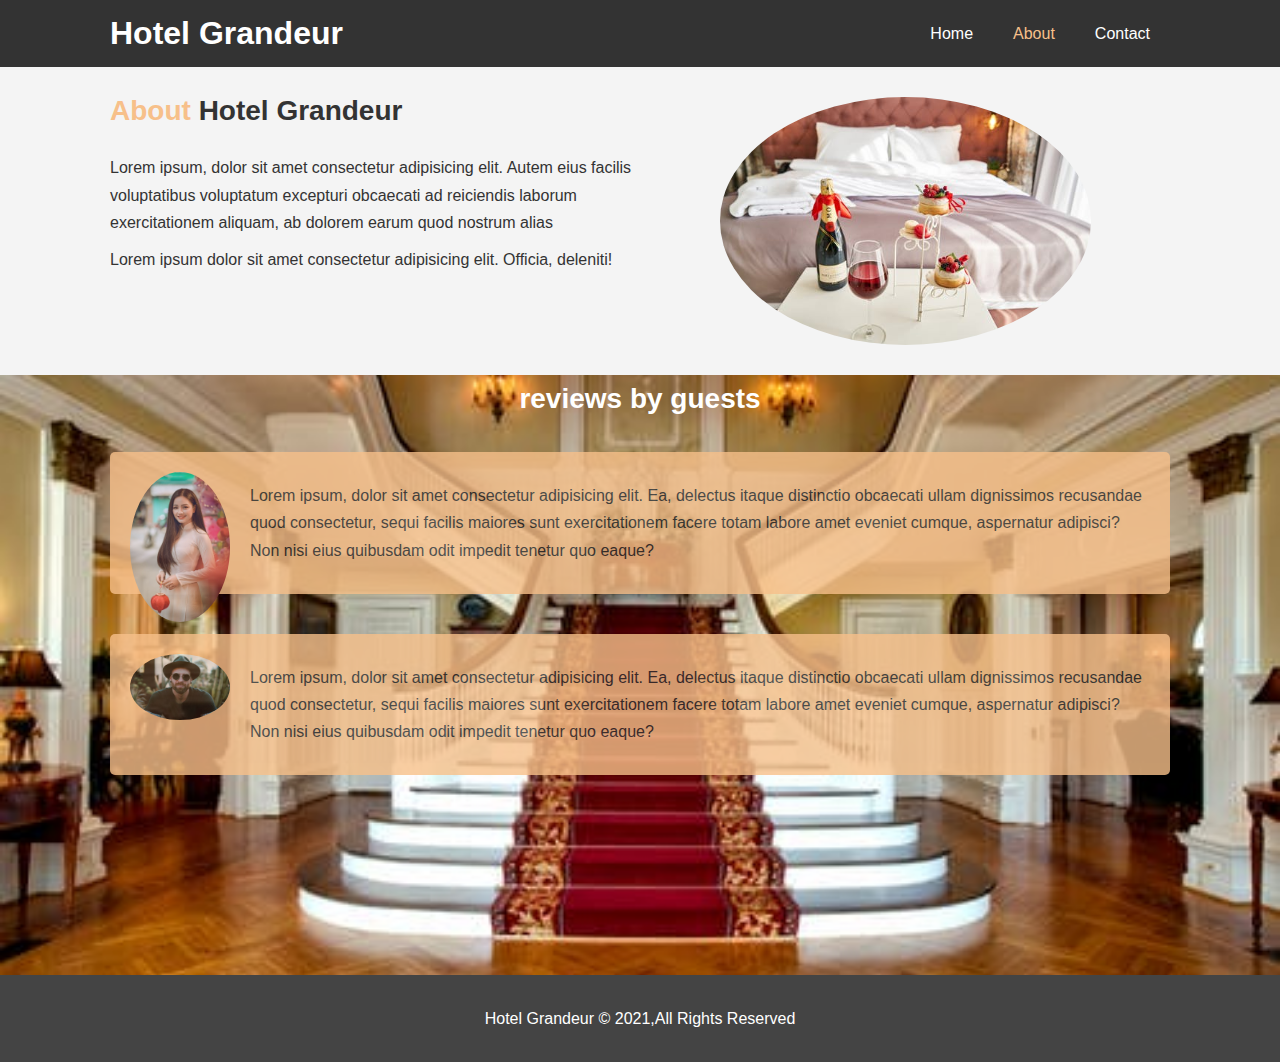
<file: about.html>
<!DOCTYPE html>
<html lang="en">
<head>
    <meta charset="UTF-8">
    <meta http-equiv="X-UA-Compatible" content="IE=edge">
    <meta name="viewport" content="width=device-width, initial-scale=1.0">
    <title>HOTEL GRANDEUR |About</title>
    <meta name="description" content="welcome to the most extraordinary hotel in Lucknow">
    <meta name="keywords" content="hotel,lucknow hotel,gomtinagar hotel">
    <link rel="stylesheet" href="css/style.css"
</head>
<body>
    <header>
        <nav id="navbar">
            <div class="container">
    <h1 class="logo"><a href="index.html"> Hotel Grandeur</a></h1>
        <ul>
        <li><a href="index.html">Home</a></li>
        <li><a class= "current" href="about.html">About</a></li>
        <li><a href="contact.html">Contact</a></li>
        </ul>
    </div>
        </nav>
       </header>
       <section id="about-info" class="bg-light py-3">
           <div class="container">
            <div class="info-left">
             <h1 class="l-heading"><span class="text-primary">About</span> Hotel Grandeur</h1>
             <p>Lorem ipsum, dolor sit amet consectetur adipisicing elit. Autem eius facilis voluptatibus voluptatum excepturi obcaecati ad reiciendis laborum exercitationem aliquam, ab dolorem earum quod nostrum alias </p>
             <p>Lorem ipsum dolor sit amet consectetur adipisicing elit. Officia, deleniti!</p>
            </div>
            <div class="info-right">
            <img src="./img/hotel-room.jpeg" alt="Hotel">
            </div>   
           </div>
       </section>
       <div class="clr"></div>
       <section id="testimonials" class= "py-3"><div class="container">
           <h2 class="l-heading">reviews by guests</h2>
           <div class="testimonial bg-primary">
               <img src="./img/girl.jpeg" alt="Rita Bhasin">
               <p>Lorem ipsum, dolor sit amet consectetur adipisicing elit. Ea, delectus itaque distinctio obcaecati ullam dignissimos recusandae quod consectetur, sequi facilis maiores sunt exercitationem facere totam labore amet eveniet cumque, aspernatur adipisci? Non nisi eius quibusdam odit impedit tenetur quo eaque?</p>
           </div>
           <div class="testimonial bg-primary">
            <img src="./img/man.jpeg" alt="Ravi Bhasin">
            <p>Lorem ipsum, dolor sit amet consectetur adipisicing elit. Ea, delectus itaque distinctio obcaecati ullam dignissimos recusandae quod consectetur, sequi facilis maiores sunt exercitationem facere totam labore amet eveniet cumque, aspernatur adipisci? Non nisi eius quibusdam odit impedit tenetur quo eaque?</p>
        </div>
       </div>
    </section>
       
    <footer id="main-footer">
     <p>Hotel Grandeur &copy; 2021,All Rights Reserved</p>  
    </footer>
</body>
</html>
</file>
<file: css/style.css>
/* reset */
* {
    margin:0;
    padding:0;
    box-sizing: border-box;
}
/* utility classes */
.container {
    margin:auto;
    max-width: 1100px;
    overflow:auto;
    padding:0 20px;
}
.text-primary{
    color:#f7c08a;

}
.lead {
  font-size: 20px;
}
.btn {
    display:inline-block;
    font-size:18px;
    color: white;
    padding: 13px 20px;
    border:none;
    cursor:pointer;
}
.btn:hover {
    background:#f7c08a;
    color:#333;

}
.btn:light{
    background:#f7c08a ;
    color:#333;
}
.bg-dark {
    background:#333;
    color:#f4f4f4;
}
.bg-light {
    background:#f4f4f4;
    color:#333;
}
.bg-primary {
    color:#333;
    background:#f7c08a;
}
.clr {
  clear:both;
}
.l-heading {
    font-size:28px;
}
.py-1 {
    padding:10px 0px;
}
.py-2 {
    padding:20px 0px;
}
.py-3 {
    padding:30px 0px;
}

/* main styling */
body{
   font-family: Verdana, Geneva, Tahoma, sans-serif; 
   line-height: 1.7em;
}
a {
    color:#333;
    text-decoration: none;
}
h1, h2, h3 {
    padding-bottom: 20px;
}
p {
    margin:10px 0;
}
/* Navbar */
#navbar {
background:#333;
color:#fff;
overflow:auto;
}
#navbar a {
  color:white;
}
#navbar h1 {
    float:left;
    padding-top:20px;
}
#navbar ul {
    list-style: none;
    float:right;
}
#navbar ul li{
    float:left;
}
#navbar ul li a {
    display:block;
    padding:20px;
    text-align: center;
}
#navbar ul li a:hover
{
    background:#333;
        color: #f7c08a;
    } 
#navbar ul li a.current {
background:#333;
    color: #f7c08a;
}
/* styles for showcase*/
#showcase {
    background: url('../img/hotels.jpeg')no-repeat center/cover;
    height:600px;
}
#showcase .showcase-content {
    color:azure;
    text-align: center;
    padding-top: 170px;
}
#showcase .showcase-content h1{
    font-size: 60px;
    line-height: 1.2em;
}
#showcase .showcase-content p {
    padding-bottom:20px;
    line-height:1.7em;
}
/* Home-Info */
#home-info {
    height:400px;

}
#home-info .info-img {
    float:left;
    width:50%;
    background:url(../img/history.jpeg) no-repeat left;
    min-height:100%;
}
#home-info .info-content {
   float:right;
    width:50%;
    min-height:100%;
    text-align:center;
    padding: 50px 30px;
    overflow:hidden;

}
#home-info .info-content p {
    padding-bottom: 5px;
}
/* features */
.box {
    float:left;
    width:33.3%;
    padding:50px;
    text-align:center;
}
.box i{
    margin-bottom: 10px;
}
/* about-info */
#about-info .info-right {
float:right;
width:50%;
min-height:100%;
}
#about-info .info-right img {
    width:70%;
    display:block;
    margin:auto;
    border-radius: 50%;
}
#about-info .info-left {
   float:left;
   width:50%;
   min-height:100%;
}
/* testimonial */
#testimonials {
    height:600px;
    background: url(../img/hotel1.jpeg) no-repeat center/cover;
    padding-top:10px;
}
#testimonials  h2 {
  color:#fff;
  text-align:center;
  padding-bottom:40px;  
}
#testimonials .testimonial {
  padding:20px;
  margin-bottom:40px;
  border-radius: 5px;
  opacity: 0.8;  
}
#testimonials .testimonial img {
width:100px;
float: left;
margin-right: 20px ;
border-radius: 50%;
}
/* Contact Form */
#contact-form .form-group {
    margin-bottom:20px;
}
#contact-form label {
    display:block;
    margin-bottom:5px;
}
#contact-form input {
   width:100%; 
   padding:10px;
   border:1px #ddd solid;
}
#contact-form textarea{
    width:100%; 
    padding:10px;
    border:1px #ddd solid;
    height:200px
}
#contact-form input:focus,
#contact-form textarea:focus {
outline:none;
border-color:#f7c08a;
}
/* footer */
#main-footer {
    text-align: center;
    background: #444;
    color:#fff;
    padding:20px;
}
</file>
